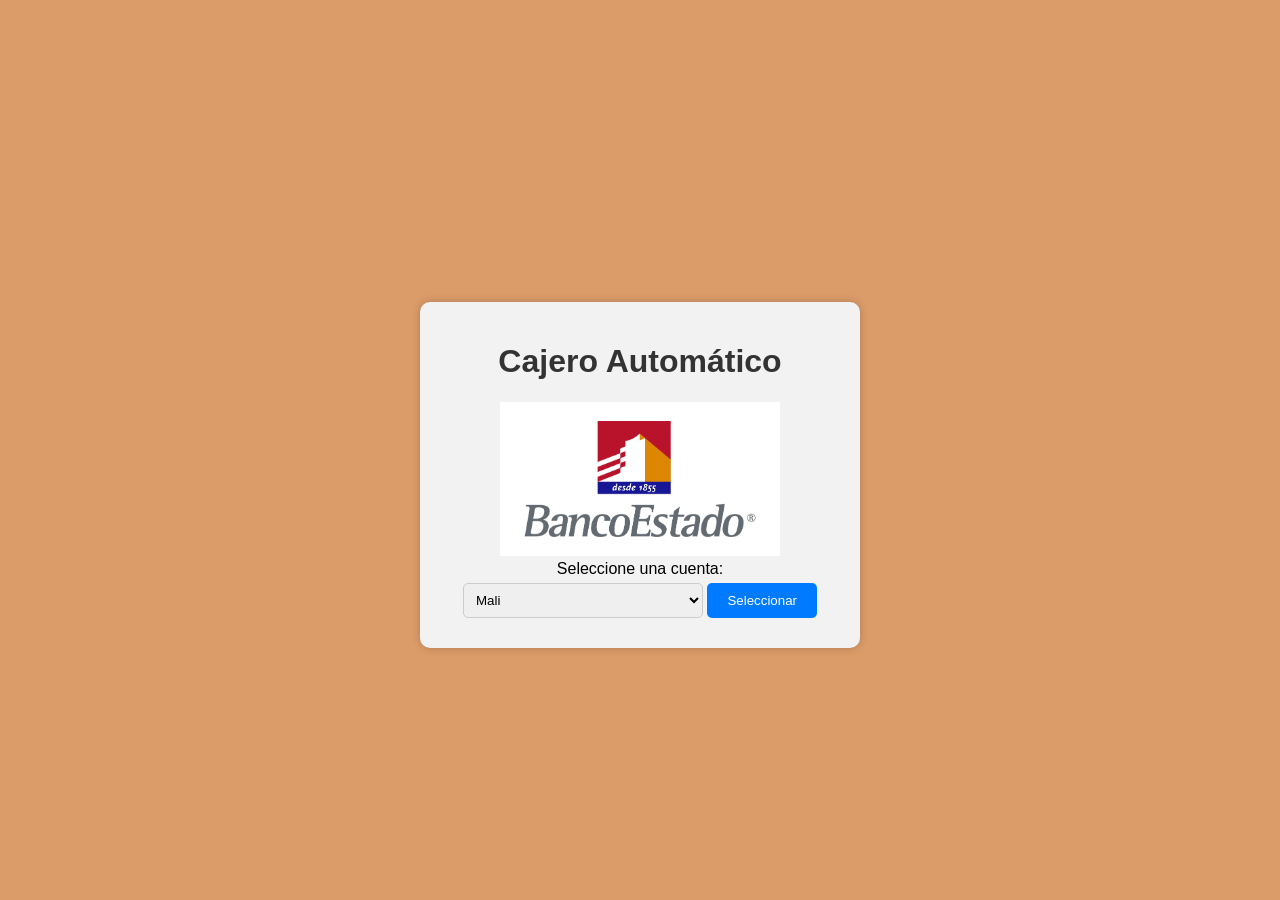
<file: index.html>
<!DOCTYPE html>
<html lang="en">
<head>
  
<meta charset="UTF-8">
<meta name="viewport" content="width=device-width, initial-scale=1.0">
<link rel="stylesheet" href="Ca.css">
<title>Cajero Automático</title>
</head>
<body>
<div class="atm-container">
  
  <h1>Cajero Automático</h1>
  <img src="assets/bancoestado.png" alt="80%" width="70%">
  <div id="message"></div>
</div>
<script src="Ca.js"></script>
</body>
</html>
</file>
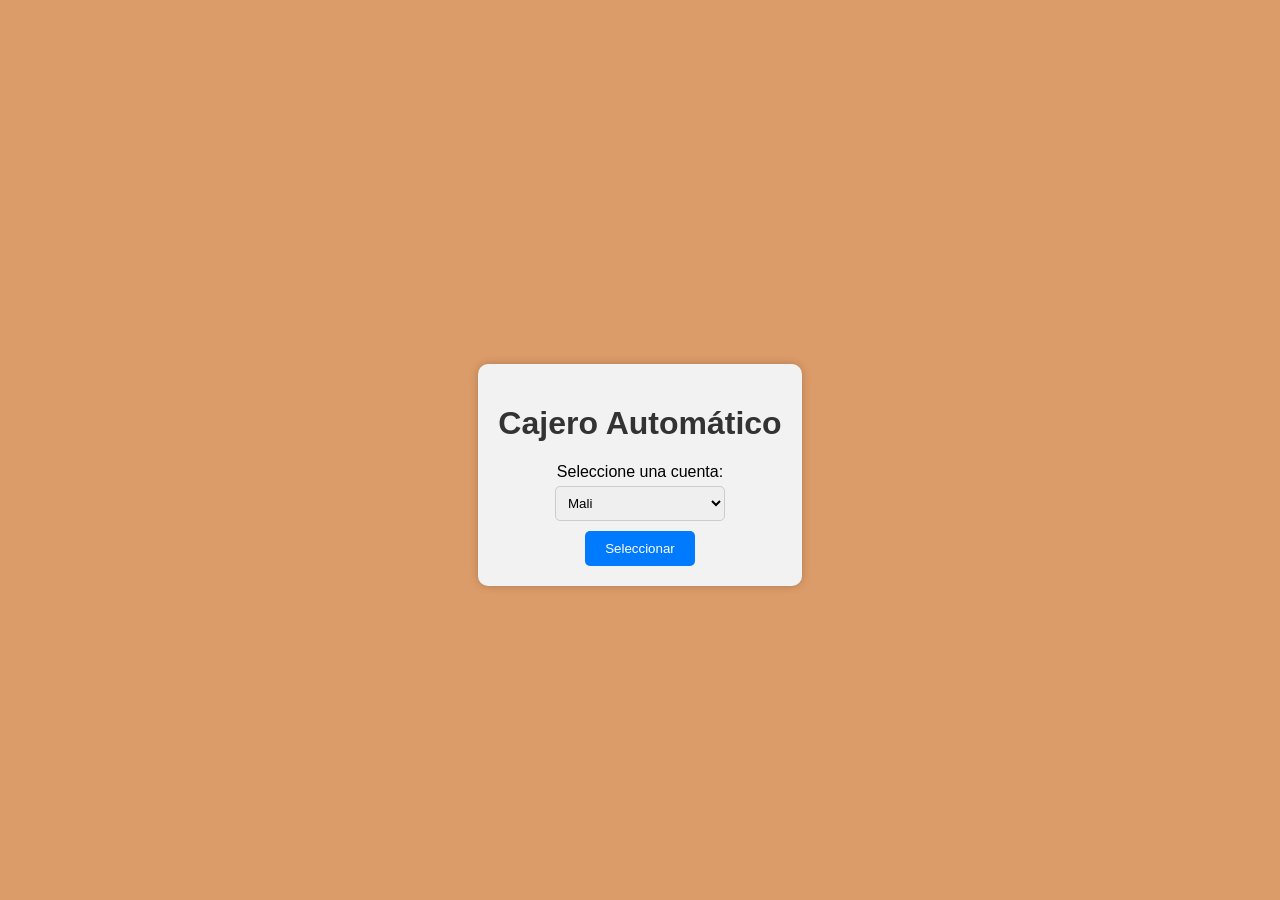
<file: Ca.html>
<!DOCTYPE html>
<html lang="en">
<head>
<meta charset="UTF-8">
<meta name="viewport" content="width=device-width, initial-scale=1.0">
<link rel="stylesheet" href="Ca.css">
<title>Cajero Automático</title>
</head>
<body>
<div class="atm-container">
  <h1>Cajero Automático</h1>
  <div id="message"></div>
</div>
<script src="Ca.js"></script>
</body>
</html>
</file>
<file: Ca.css>
/* Definición de estilos para el cuerpo del documento */
body {
    font-family: Arial, sans-serif; /* Establece la fuente para el texto */
    margin: 0; /* Elimina los márgenes predeterminados del cuerpo */
    display: flex; /* Usa el modelo de caja flexible */
    justify-content: center; /* Centra horizontalmente los elementos */
    align-items: center; /* Centra verticalmente los elementos */
    min-height: 100vh; /* Establece la altura mínima del cuerpo como el 100% del alto de la ventana */
    background-color: rgba(220, 156, 105, 1); /* Establece el color de fondo con formato RGBA */
  }
  
  /* Definición de estilos para el contenedor principal */
  .atm-container {
    text-align: center; /* Centra el contenido del contenedor */
    background-color: #f2f2f2; /* Establece el color de fondo del contenedor */
    padding: 20px; /* Agrega espacio interno alrededor del contenido */
    border-radius: 10px; /* Agrega bordes redondeados */
    box-shadow: 0px 0px 10px rgba(0, 0, 0, 0.2); /* Agrega una sombra al contenedor */
    max-width: 400px; /* Establece el ancho máximo del contenedor */
    margin: 0 auto; /* Centra horizontalmente el contenedor en su contenedor padre */
    margin-top: 50px; /* Agrega un margen superior */
  }
  
  /* Definición de estilos para el encabezado h1 */
  h1 {
    color: #333; /* Establece el color del texto del encabezado */
  }
  
  /* Definición de estilos para las etiquetas */
  label {
    display: block; /* Hace que las etiquetas sean elementos de bloque */
    margin-bottom: 5px; /* Agrega un margen inferior */
  }
  
  /* Definición de estilos para los botones */
  button {
    background-color: #007bff; /* Establece el color de fondo del botón */
    color: white; /* Establece el color del texto del botón */
    border: none; /* Elimina el borde del botón */
    padding: 10px 20px; /* Agrega espaciado interno */
    cursor: pointer; /* Cambia el cursor al pasar por encima */
    border-radius: 5px; /* Agrega bordes redondeados al botón */
  }
  
  /* Cambio de estilo al pasar el cursor por encima del botón */
  button:hover {
    background-color: #0056b3; /* Cambia el color de fondo al pasar el cursor */
  }
  
  /* Definición de estilos para los elementos de entrada */
  select,
  input[type="password"] {
    padding: 8px; /* Agrega espaciado interno */
    width: 60%; /* Establece el ancho de los elementos de entrada */
    margin-bottom: 10px; /* Agrega un margen inferior */
    border-radius: 5px; /* Agrega bordes redondeados */
    border: 1px solid #ccc; /* Agrega un borde */
  }
  
  /* Definición de estilos para el contenedor de resultados */
  .result-box {
    border: 1px solid #ccc; /* Agrega un borde al contenedor */
    padding: 10px; /* Agrega espacio interno */
    margin-top: 10px; /* Agrega un margen superior */
    background-color: #f9f9f9; /* Establece el color de fondo */
  }
  
  /* Definición de estilos para elementos ocultos */
  .hidden {
    display: none; /* Oculta los elementos con esta clase */
  }
  
  /* Definición de estilos para el contenedor de errores */
  .error-box {
    border: 1px solid #ff4d4d; /* Agrega un borde al contenedor de errores */
    background-color: #ffe8e8; /* Establece el color de fondo del contenedor de errores */
    color: #ff4d4d; /* Establece el color del texto */
    padding: 5px; /* Agrega espacio interno */
    margin-top: 5px; /* Agrega un margen superior */
    display: none; /* Inicialmente oculta el contenedor de errores */
  }
</file>
